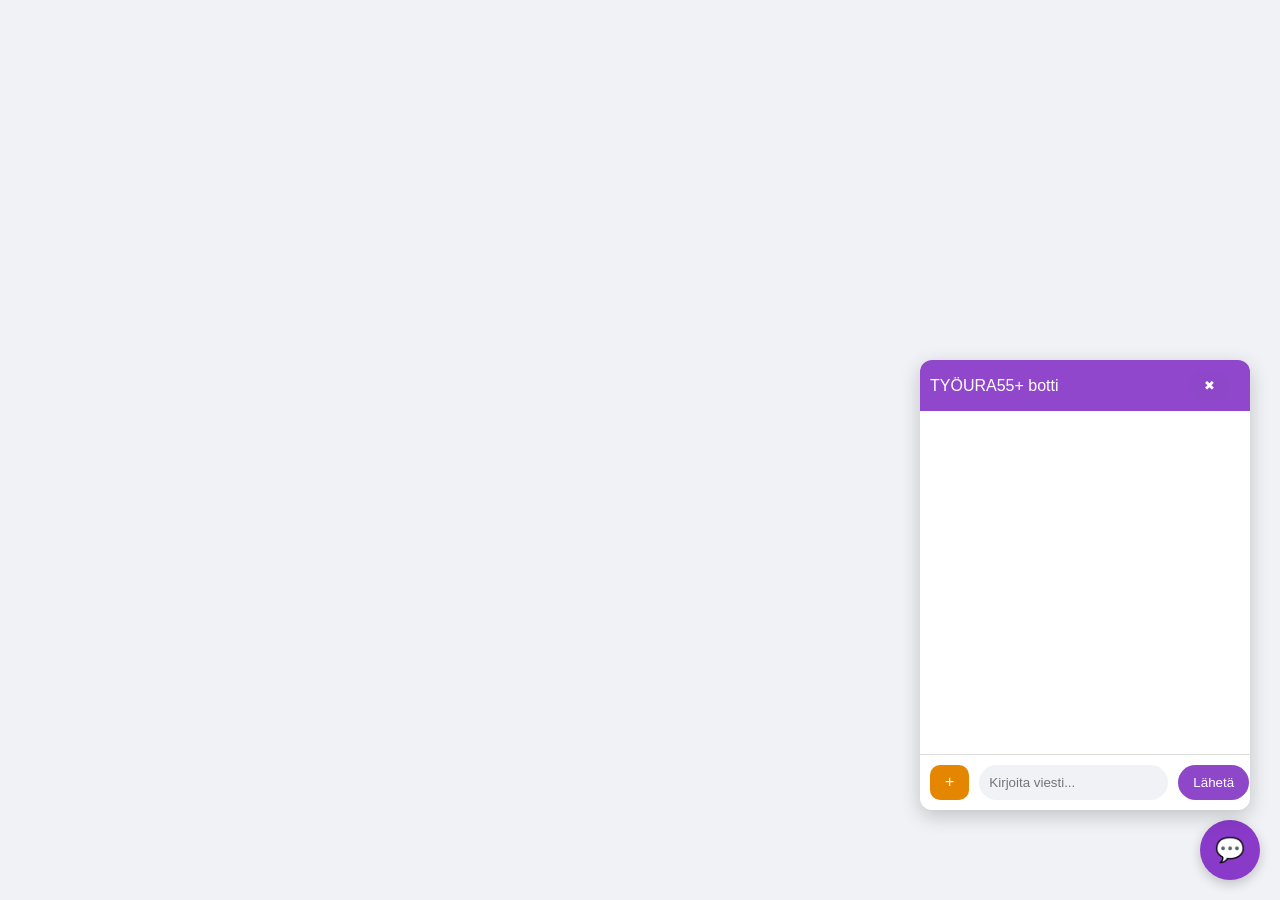
<file: frontend/index.html>
<!DOCTYPE html>
<html lang="fi">

<head>
    <meta charset="UTF-8">
    <meta name="viewport" content="width=device-width, initial-scale=1.0">
    <title>Työura55+ chatbot</title>
    <link rel="stylesheet" href="styles.css">
</head>

<body>
    <div id="chat-toggle">💬</div>

    <div id="chat-popup" class="hidden">
        <div id="chat-header">
            <span>TYÖURA55+ botti</span>
            <button id="close-chat">✖</button>
        </div>

        <div id="chat-window"></div>

        <form id="input-area" onsubmit="return false;">
            <input type="file" id="pdf-input" hidden />
            <label for="pdf-input">+</label>

            <input type="text" id="user-input" placeholder="Kirjoita viesti..." autocomplete="off">
            <button type="button">Lähetä</button>
        </form>
    </div>
    <script src="app.js"></script>
</body>

</html>
</file>
<file: frontend/styles.css>
body {
    font-family: sans-serif;
    background-color: #f0f2f5;
    display: flex;
    justify-content: center;
    padding: 20px;
}

/* chat iconi */
#chat-toggle {
    position: fixed;
    bottom: 20px;
    right: 20px;
    background: #893ac9;
    color: white;
    font-size: 24px;
    width: 60px;
    height: 60px;
    border-radius: 50%;
    display: flex;
    justify-content: center;
    align-items: center;
    cursor: pointer;
    box-shadow: 0 4px 12px rgba(0, 0, 0, 0.2);
}

#chat-popup {
    transition: all 0.3s ease;
    position: fixed;
    bottom: 90px;
    right: 30px;
    width: 330px;
    height: 450px;
    background: white;
    border-radius: 12px;
    box-shadow: 0 6px 20px rgba(0, 0, 0, 0.2);
    display: flex;
    flex-direction: column;
    overflow: hidden;
}

/* hidden state */
.hidden {
    display: none;
}

#chat-header {
    background: #9047cc;
    color: white;
    padding: 10px;
    display: flex;
    justify-content: space-between;
    align-items: center;
}

#chat-window {
    flex: 1;
    overflow-y: auto;
    padding: 10px;
    display: flex;
    flex-direction: column;
    gap: 8px;
}

.message {
    padding: 10px 14px;
    border-radius: 18px;
    max-width: 75%;
    font-size: 14px;
    line-height: 1.4;
    display: inline-block;
}

.user {
    background: #773aa8;
    color: white;
    align-self: flex-end;
    border-bottom-right-radius: 4px;
}

.bot {
    background: #e4e6eb;
    color: black;
    align-self: flex-start;
    border-bottom-left-radius: 4px;
    white-space: pre-line;
}

#input-area {
    display: flex;
    padding: 10px;
    border-top: 1px solid #ddd;
}

input {
    flex: 1;
    border: none;
    padding: 10px;
    border-radius: 20px;
    background: #f0f2f5;
    outline: none;
}

/* 'Lähetä' button */
button {
    background: #8f47ca;
    color: white;
    border: none;
    padding: 8px 15px;
    margin-left: 10px;
    margin-right: 10px;
    border-radius: 20px;
    cursor: pointer;
}

button:hover {
    background: #a852ee;
}

/* PDF '+' button */
label {
    background-color: #e58600;
    ;
    color: white;
    padding: 8px 15px;
    margin-right: 10px;
    border-radius: 10px;
    cursor: pointer;
}

label:hover {
    background-color: #f99303;
}
</file>
